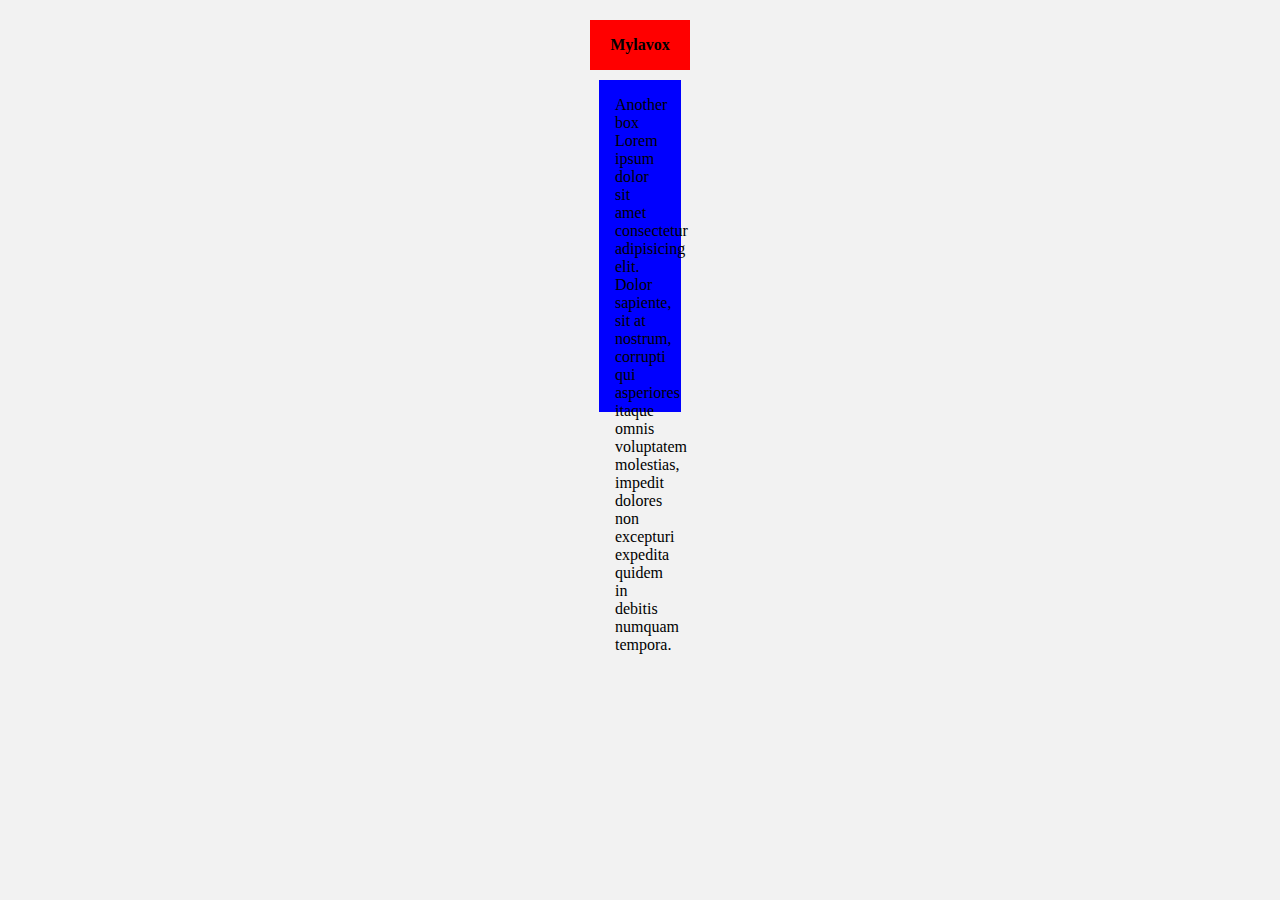
<file: curso/bases/Box models and elements positioning/index.html>
<!DOCTYPE html>
<html lang="es">
    <head>
        <meta charset="UTF-8" />
        <title>Box models and elements positioning</title>
        <link href="./css/index.css" rel="stylesheet" />
    </head>

    <body>
        <div>Mylavox</div>

        <section>
            Another box Lorem ipsum dolor sit amet consectetur adipisicing elit.
            Dolor sapiente, sit at nostrum, corrupti qui asperiores itaque omnis
            voluptatem molestias, impedit dolores non excepturi expedita quidem
            in debitis numquam tempora.
        </section>
    </body>
</html>
</file>
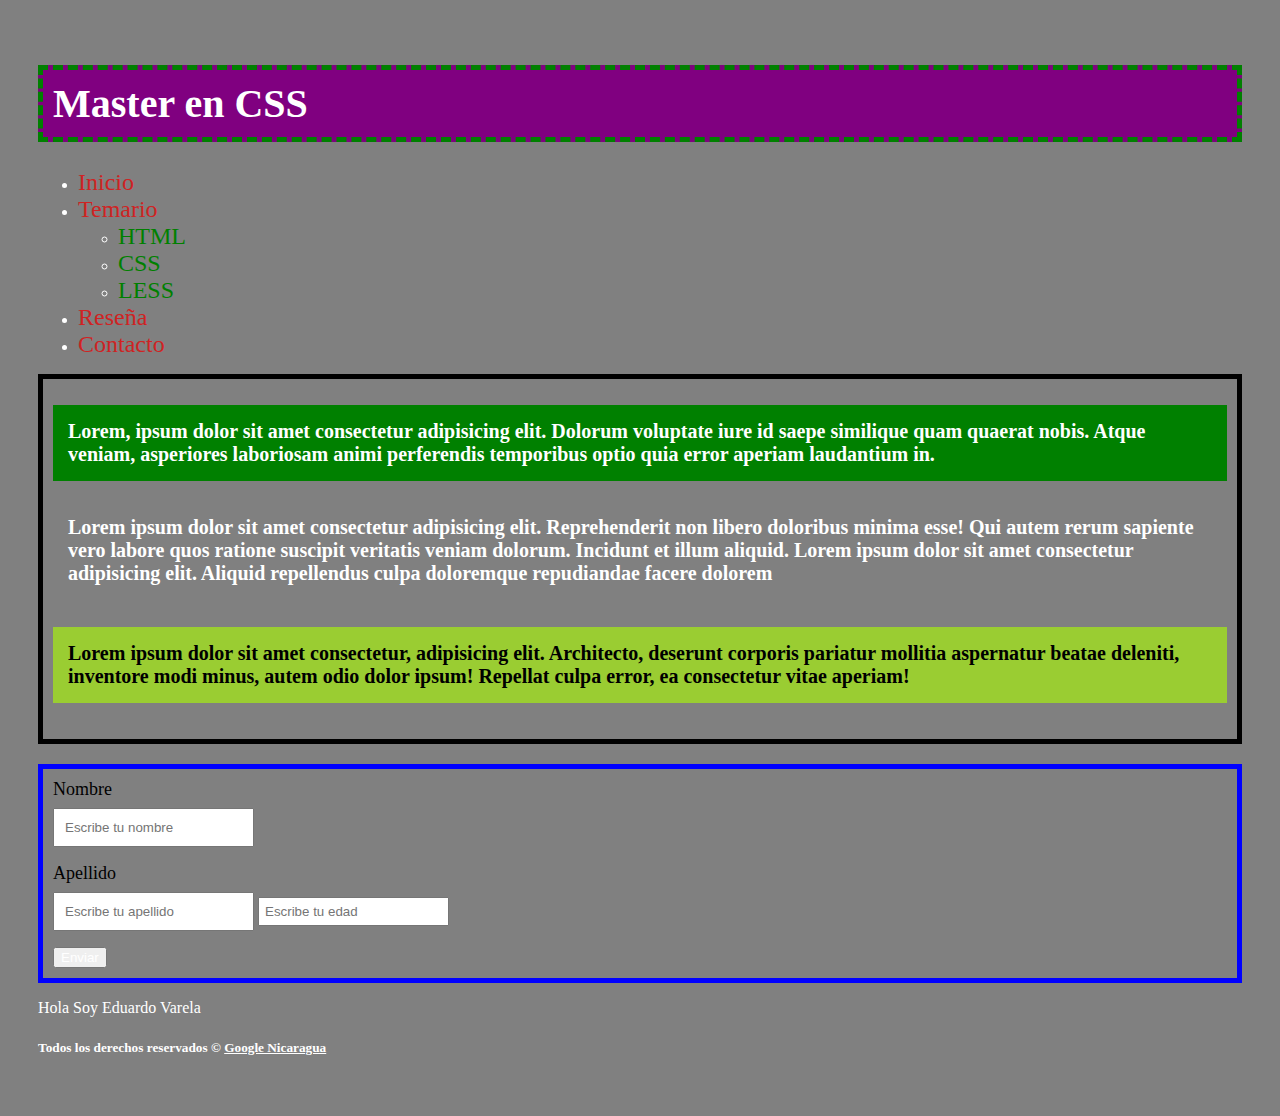
<file: curso/bases/Selectors, backgrounds and colors/index.html>
<!DOCTYPE html>
<html lang="es">
  <head>
    <meta charset="UTF-8" />
    <title>CSS Fundamentals</title>
    <link rel="stylesheet" href="css/styles.css" />
  </head>
  <body>
    <!-- PAGE HEADER -->
    <h1>Master en CSS</h1>

    <!-- MENU -->
    <ul id="first-menu">
      <li>
        <a href="#">Inicio</a>
      </li>
      <li>
        <a href="#">Temario</a>
        <ul>
          <li>
            <a href="#">HTML</a>
          </li>
          <li>
            <a href="#">CSS</a>
          </li>
          <li>
            <a href="#">LESS</a>
          </li>
        </ul>
      </li>
      <li>
        <a href="#">Reseña</a>
      </li>
      <li>
        <a href="#">Contacto</a>
      </li>
    </ul>

    <!-- LOREM CONTAINER -->
    <div id="lorem-container">
      <h2>
        Lorem, ipsum dolor sit amet consectetur adipisicing elit. Dolorum
        voluptate iure id saepe similique quam quaerat nobis. Atque veniam,
        asperiores laboriosam animi perferendis temporibus optio quia error
        aperiam laudantium in.
      </h2>
      <h3>
        Lorem ipsum dolor sit amet consectetur adipisicing elit. Reprehenderit
        non libero doloribus minima esse! Qui autem rerum sapiente vero labore
        quos ratione suscipit veritatis veniam dolorum. Incidunt et illum
        aliquid. Lorem ipsum dolor sit amet consectetur adipisicing elit.
        Aliquid repellendus culpa doloremque repudiandae facere dolorem
      </h3>
      <h4>
        Lorem ipsum dolor sit amet consectetur, adipisicing elit. Architecto,
        deserunt corporis pariatur mollitia aspernatur beatae deleniti,
        inventore modi minus, autem odio dolor ipsum! Repellat culpa error, ea
        consectetur vitae aperiam!
      </h4>
    </div>

    <!-- FORM -->
    <form id="contact-form">
      <div class="form-element">
        <label>Nombre</label>
        <input type="text" name="name" placeholder="Escribe tu nombre" />
      </div>
      <div class="form-element">
        <label>Apellido</label>
        <input type="text" name="lastname" placeholder="Escribe tu apellido" />
        <input type="number" name="Edad" placeholder="Escribe tu edad" />
      </div>

      <input type="submit" value="Enviar" />
    </form>

    <!-- ABOUT US -->
    <p>Hola Soy Eduardo Varela</p>

    <!-- FOOTER -->
    <h5>
      Todos los derechos reservados ©
      <a href="https://www.google.com.ni/">Google Nicaragua</a>
    </h5>
  </body>
</html>
</file>
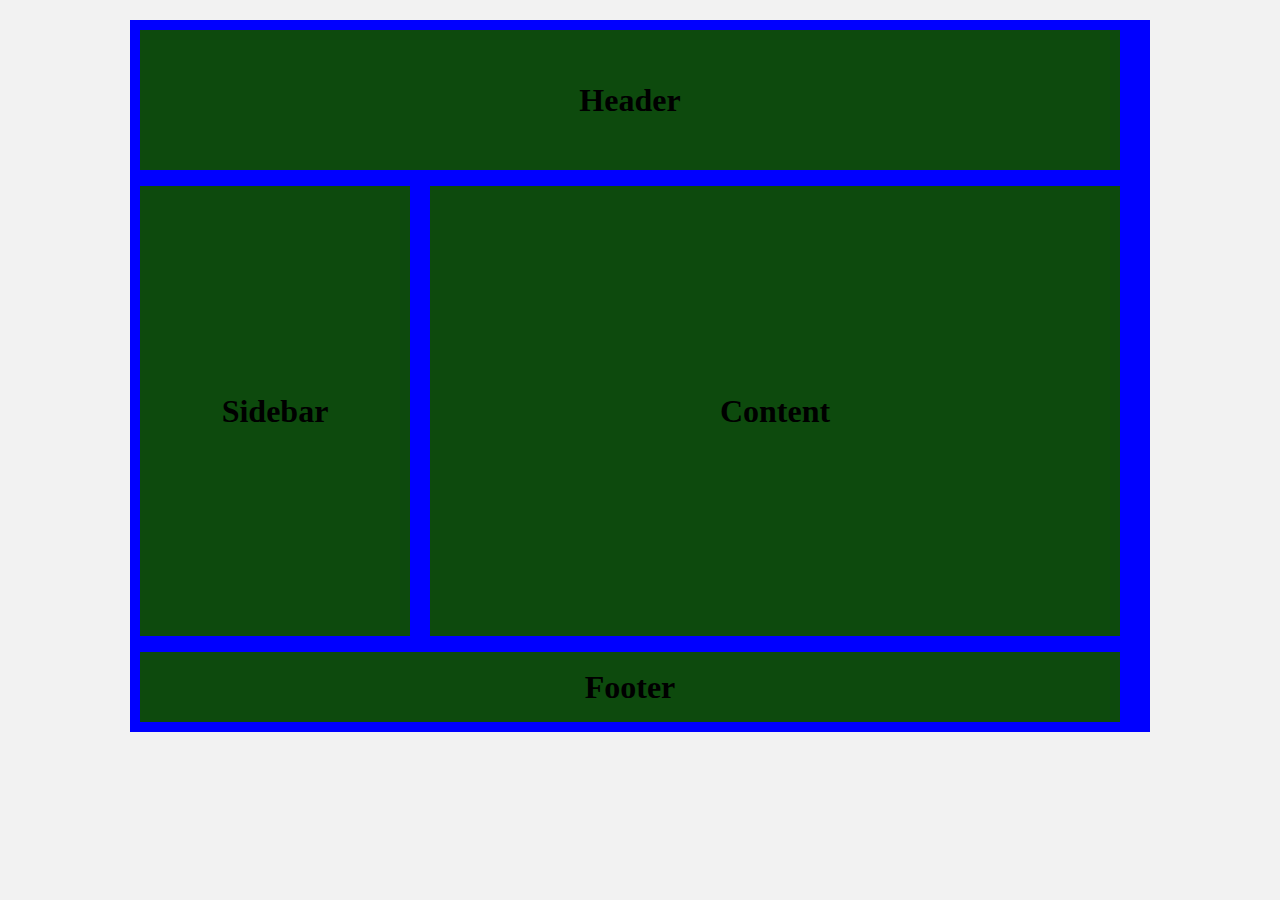
<file: curso/bases/Box models and elements positioning/exercise-with-flexbox.html>
<!DOCTYPE html>
<html lang="es">
    <head>
        <meta charset="UTF-8" />
        <title>Exercise</title>
        <link rel="stylesheet" href="./css/exercise-with-flexbox.css" />
    </head>

    <body>
        <div class="container">
            <header>
                <h1>Header</h1>
            </header>

            <div class="flexbox-container">
                <aside>
                    <h1>Sidebar</h1>
                </aside>

                <main>
                    <h1>Content</h1>
                </main>
            </div>

            <footer>
                <h1>Footer</h1>
            </footer>
        </div>
    </body>
</html>
</file>
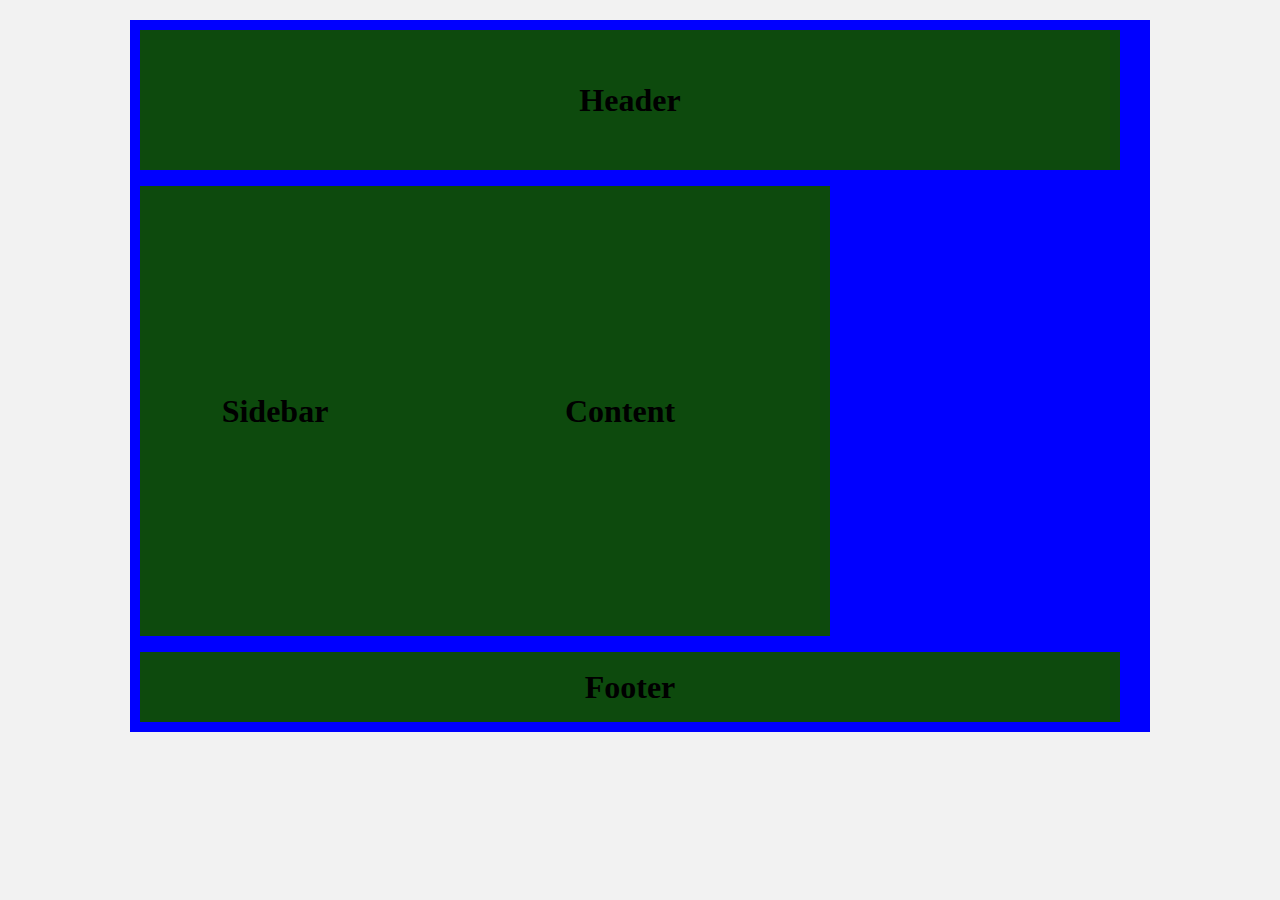
<file: curso/bases/Box models and elements positioning/exercise.html>
<!DOCTYPE html>
<html lang="es">
    <head>
        <meta charset="UTF-8" />
        <title>Exercise</title>
        <link rel="stylesheet" href="./css/exercise.css" />
    </head>

    <body>
        <div class="container">
            <header>
                <h1>Header</h1>
            </header>

            <aside>
                <h1>Sidebar</h1>
            </aside>

            <main>
                <h1>Content</h1>
            </main>

            <footer>
                <h1>Footer</h1>
            </footer>
        </div>
    </body>
</html>
</file>
<file: curso/bases/Box models and elements positioning/css/index.css>
* {
    margin: 0;
    padding: 0;
}

body {
    background-color: #f2f2f2;
}

div {
    background-color: red;

    width: 100px;
    height: 50px;

    color: #000;
    font-weight: 700;

    margin: 0 auto;
    margin-top: 20px;

    line-height: 50px;
    text-align: center;

    /* margin: ARRIBA DERECHA ABAJO IZQUIERDA */
    /* margin: 10px 20px 30px 40px; */

    /* margin-left: auto;
    margin-right: auto; */

    /* margin-top: 0;
    margin-bottom: 0;
    margin-left: 0;
    margin-right */
}

section {
    min-width: 50px;
    max-width: 50px;

    /* height: 50px; */
    min-height: 100px;
    max-height: 300px;
    background-color: blue;

    margin: 0 auto;
    margin-top: 10px;

    padding: 16px;
}
</file>
<file: curso/bases/Selectors, backgrounds and colors/css/styles.css>
/*----------------- Selectors -----------------

/* Universal */

* {
  color: white;
}

/* Tag */

body {
  background-color: gray;
  padding: 30px;
}

h1 {
  background-color: purple;
  border: 5px dashed green;
  font-size: 40px;
  padding: 10px;
}

/* Id */

/* #first-menu li a {
  color: rgb(88, 19, 19);
  font-size: 24px;
  text-decoration: none;
} */

#lorem-container {
  border: 5px solid black;
  padding: 10px;
  margin-bottom: 20px;
}

#lorem-container h2 {
  background-color: green;
  color: white;
  padding: 15px;
  font-size: 20px;
}

#lorem-container h3 {
  padding: 15px;
  font-size: 20px;
}

#lorem-container h4 {
  background-color: yellowgreen;
  color: black;
  padding: 15px;
  font-size: 20px;
}

#contact-form {
  margin-top: 20px;
  padding: 10px;
  border: 5px solid blue;
}

/* Class */

.form-element label {
  display: block;
  color: black;
  font-size: 18px;
  margin-bottom: 8px;
}

/* .form-element input {
  padding: 10px;
  color: black;
} */

/* Attribute */

.form-element input[type='text'] {
  padding: 10px;
  color: black;
  margin-bottom: 16px;
}

.form-element input[type='number'] {
  padding: 5px;
  color: black;
}

/* .form-element input[placeholder='Escribe tu nombre'] {
  padding: 10px;
  color: black;
} */

/* Children */

/* #first-menu li a {
  color: rgb(88, 19, 19);
  font-size: 24px;
  text-decoration: none;
} */

#first-menu > li > a {
  color: rgb(207, 35, 35);
  font-size: 24px;
  text-decoration: none;
}

#first-menu > li > ul > li > a {
  color: green;
  font-size: 24px;
  text-decoration: none;
}

/* #first-menu > li > a {
  color: green;
  font-size: 24px;
  text-decoration: none;
} */
</file>
<file: curso/bases/Box models and elements positioning/css/exercise-with-flexbox.css>
/* RESET */
* {
    margin: 0;
    padding: 0;
}

body {
    background-color: #f2f2f2;
}

.container {
    width: 1000px;
    background-color: blue;
    margin: 0 auto;
    margin-top: 20px;
    padding: 10px;
}

.container header {
    width: 980px;
    height: 140px;
    background-color: #0d4a0d;

    text-align: center;
    line-height: 140px;
}

.container .flexbox-container {
    display: flex;
    gap: 20px;
    /* justify-content: space-between; */
}

.container aside {
    width: 270px;
    height: 450px;
    background-color: #0d4a0d;

    text-align: center;
    line-height: 450px;

    margin-top: 16px;
}

.container main {
    width: 690px;
    height: 450px;
    background-color: #0d4a0d;

    text-align: center;
    line-height: 450px;

    margin-top: 16px;
}

.container > footer {
    width: 980px;
    height: 70px;
    background-color: #0d4a0d;
    margin-top: 16px;

    text-align: center;
    line-height: 70px;
}
</file>
<file: curso/bases/Box models and elements positioning/css/exercise.css>
/* RESET */
* {
    margin: 0;
    padding: 0;
}

body {
    background-color: #f2f2f2;
}

.container {
    width: 1000px;
    background-color: blue;
    margin: 0 auto;
    margin-top: 20px;
    padding: 10px;
}

.container header {
    width: 980px;
    height: 140px;
    background-color: #0d4a0d;

    text-align: center;
    line-height: 140px;
}

.container .flex-container {
    display: flex;
    gap: 16px;
}

.container aside {
    width: 270px;
    height: 450px;
    background-color: #0d4a0d;

    text-align: center;
    line-height: 450px;

    margin-top: 16px;
    float: left;
}

.container main {
    width: 690px;
    height: 450px;
    background-color: #0d4a0d;

    text-align: center;
    line-height: 450px;

    margin-top: 16px;
}

.container > footer {
    clear: both;
    width: 980px;
    height: 70px;
    background-color: #0d4a0d;
    margin-top: 16px;

    text-align: center;
    line-height: 70px;
}
</file>
